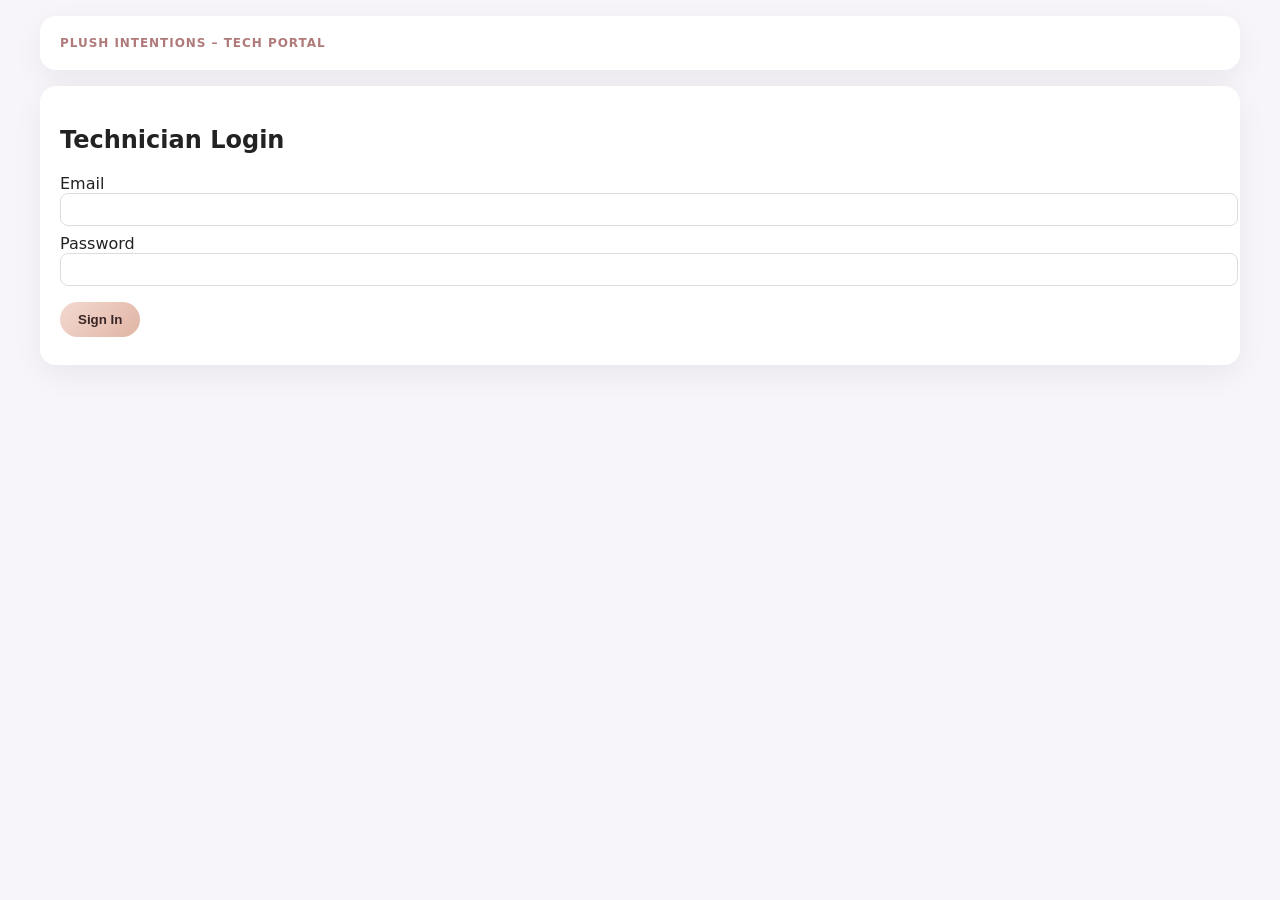
<file: public/index.html>
<!DOCTYPE html>
<html lang="en">
<head>
  <meta charset="UTF-8" />
  <title>Plush Intentions – Technician Portal</title>
  <meta name="viewport" content="width=device-width, initial-scale=1" />
  <link href="https://api.mapbox.com/mapbox-gl-js/v2.16.1/mapbox-gl.css" rel="stylesheet" />
  <style>
    body {
      margin: 0;
      font-family: system-ui, -apple-system, BlinkMacSystemFont, "SF Pro Text", sans-serif;
      background: #f7f5f9;
      color: #222;
    }
    .shell { max-width: 1200px; margin: 0 auto; padding: 16px; }
    .card {
      background: #fff;
      border-radius: 16px;
      box-shadow: 0 10px 30px rgba(0,0,0,0.06);
      padding: 20px;
      margin-bottom: 16px;
    }
    .brand {
      font-weight: 600;
      letter-spacing: 0.08em;
      text-transform: uppercase;
      font-size: 12px;
      color: #b07a7a;
    }
    .btn {
      border-radius: 999px;
      border: none;
      padding: 10px 18px;
      background: linear-gradient(135deg, #f3d9d0, #e0b4a4);
      color: #3a2626;
      font-weight: 600;
      cursor: pointer;
    }
    .btn:disabled { opacity: 0.5; cursor: default; }
    #map { width: 100%; height: 360px; border-radius: 16px; overflow: hidden; }
    .row { display: flex; gap: 16px; flex-wrap: wrap; }
    .col { flex: 1 1 0; min-width: 260px; }
    .wo-item {
      padding: 10px 12px;
      border-radius: 10px;
      border: 1px solid #eee;
      margin-bottom: 8px;
      cursor: pointer;
    }
    .wo-item.unassigned { background: #fff7f7; border-color: #f3d0d0; }
    .wo-item.assigned { background: #f5f3f8; border-color: #d7c7f0; }
    .tag {
      display: inline-block;
      padding: 2px 8px;
      border-radius: 999px;
      font-size: 11px;
      background: #f3d9d0;
      color: #5a3434;
      margin-left: 6px;
    }
    .muted { font-size: 12px; color: #777; }
    #login-view, #app-view { display: none; }
  </style>
</head>
<body>
  <div class="shell">
    <div class="card">
      <div class="brand">PLUSH INTENTIONS – TECH PORTAL</div>
    </div>

    <div id="login-view" class="card">
      <h2>Technician Login</h2>
      <div style="margin-bottom: 8px;">
        <label>Email</label><br />
        <input id="login-email" type="email" style="width:100%;padding:8px;border-radius:8px;border:1px solid #ddd;" />
      </div>
      <div style="margin-bottom: 16px;">
        <label>Password</label><br />
        <input id="login-password" type="password" style="width:100%;padding:8px;border-radius:8px;border:1px solid #ddd;" />
      </div>
      <button id="login-btn" class="btn">Sign In</button>
      <div id="login-error" class="muted" style="color:#b33;margin-top:8px;"></div>
    </div>

    <div id="app-view">
      <div class="card">
        <div style="display:flex;justify-content:space-between;align-items:center;">
          <div>
            <div class="muted">Logged in as</div>
            <div id="tech-name" style="font-weight:600;"></div>
            <div id="tech-meta" class="muted"></div>
          </div>
          <button id="logout-btn" class="btn" style="background:#eee;color:#444;">Log out</button>
        </div>
      </div>

      <div class="card">
        <h3>Dashboard</h3>
        <div id="map"></div>
      </div>

      <div class="row">
        <div class="col">
          <div class="card">
            <h3>Available Work Orders</h3>
            <div id="wo-list"></div>
          </div>
        </div>
        <div class="col">
          <div class="card">
            <h3>Work Order Details</h3>
            <div id="wo-detail"></div>
          </div>
        </div>
      </div>
    </div>
  </div>

  <script src="https://api.mapbox.com/mapbox-gl-js/v2.16.1/mapbox-gl.js"></script>
  <script src="app.js"></script>
</body>
</html>
</file>
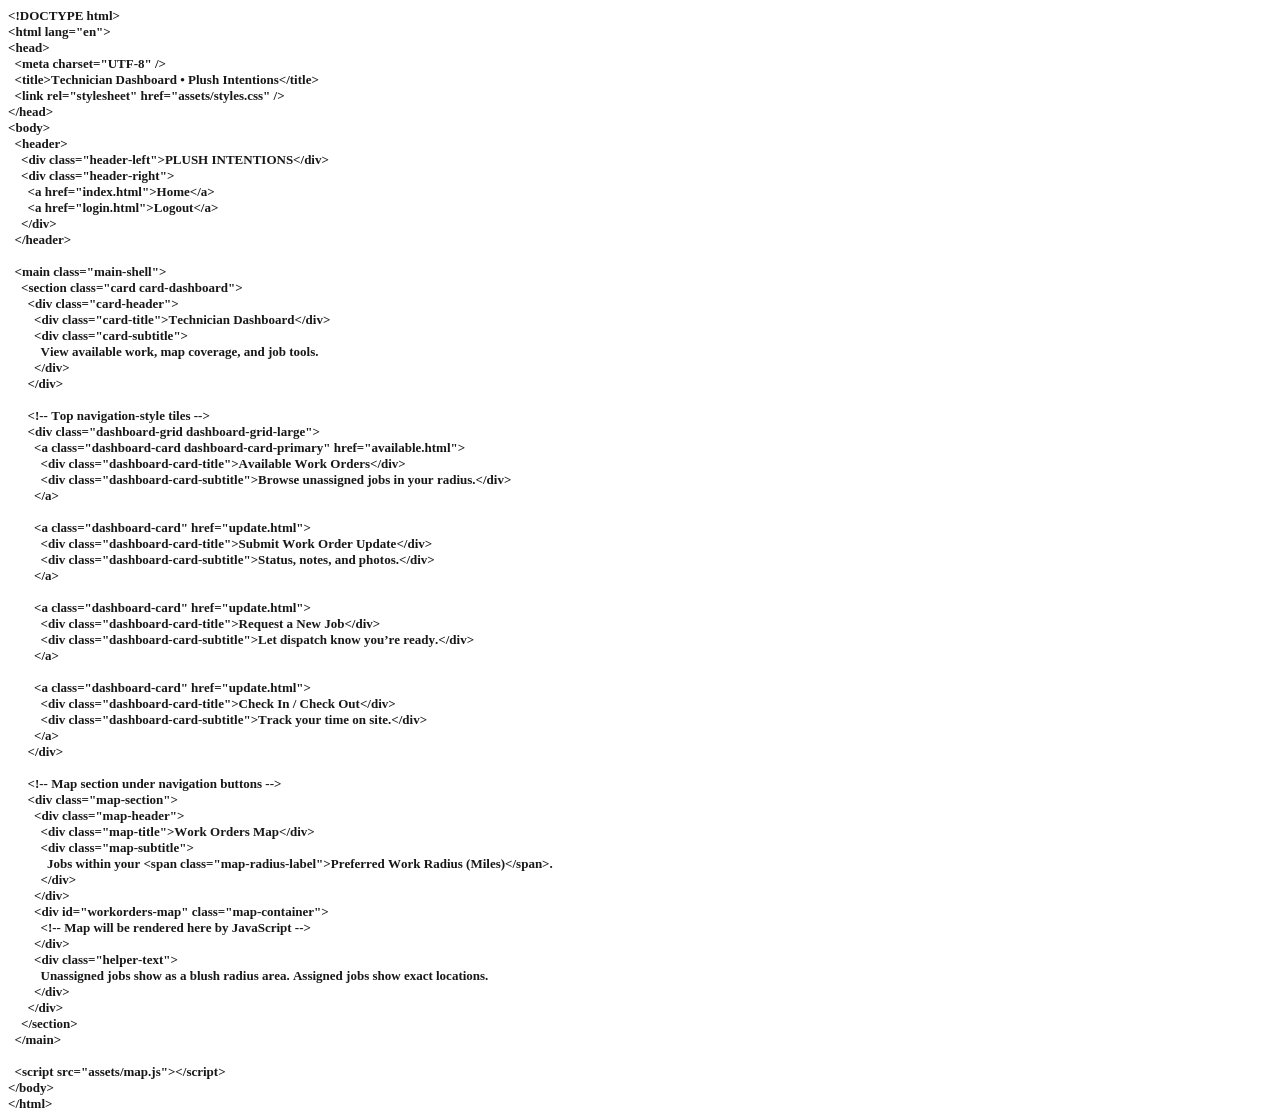
<file: dashboard.html>
<!DOCTYPE html PUBLIC "-//W3C//DTD HTML 4.01//EN" "http://www.w3.org/TR/html4/strict.dtd">
<html>
<head>
  <meta http-equiv="Content-Type" content="text/html; charset=utf-8">
  <meta http-equiv="Content-Style-Type" content="text/css">
  <title>Technician Dashboard • Plush Intentions</title>
  <meta name="Generator" content="Cocoa HTML Writer">
  <meta name="CocoaVersion" content="2022.7">
  <style type="text/css">
    p.p1 {margin: 0.0px 0.0px 0.0px 0.0px; font: 13.0px 'Helvetica Neue'; color: #181818; -webkit-text-stroke: #181818}
    p.p2 {margin: 0.0px 0.0px 0.0px 0.0px; font: 13.0px 'Helvetica Neue'; color: #181818; -webkit-text-stroke: #181818; min-height: 16.0px}
    span.s1 {font-kerning: none}
  </style>
</head>
<body>
<p class="p1"><span class="s1"><b>&lt;!DOCTYPE html&gt;</b></span></p>
<p class="p1"><span class="s1"><b>&lt;html lang="en"&gt;</b></span></p>
<p class="p1"><span class="s1"><b>&lt;head&gt;</b></span></p>
<p class="p1"><span class="s1"><b><span class="Apple-converted-space">  </span>&lt;meta charset="UTF-8" /&gt;</b></span></p>
<p class="p1"><span class="s1"><b><span class="Apple-converted-space">  </span>&lt;title&gt;Technician Dashboard • Plush Intentions&lt;/title&gt;</b></span></p>
<p class="p1"><span class="s1"><b><span class="Apple-converted-space">  </span>&lt;link rel="stylesheet" href="assets/styles.css" /&gt;</b></span></p>
<p class="p1"><span class="s1"><b>&lt;/head&gt;</b></span></p>
<p class="p1"><span class="s1"><b>&lt;body&gt;</b></span></p>
<p class="p1"><span class="s1"><b><span class="Apple-converted-space">  </span>&lt;header&gt;</b></span></p>
<p class="p1"><span class="s1"><b><span class="Apple-converted-space">    </span>&lt;div class="header-left"&gt;PLUSH INTENTIONS&lt;/div&gt;</b></span></p>
<p class="p1"><span class="s1"><b><span class="Apple-converted-space">    </span>&lt;div class="header-right"&gt;</b></span></p>
<p class="p1"><span class="s1"><b><span class="Apple-converted-space">      </span>&lt;a href="index.html"&gt;Home&lt;/a&gt;</b></span></p>
<p class="p1"><span class="s1"><b><span class="Apple-converted-space">      </span>&lt;a href="login.html"&gt;Logout&lt;/a&gt;</b></span></p>
<p class="p1"><span class="s1"><b><span class="Apple-converted-space">    </span>&lt;/div&gt;</b></span></p>
<p class="p1"><span class="s1"><b><span class="Apple-converted-space">  </span>&lt;/header&gt;</b></span></p>
<p class="p2"><span class="s1"><b></b></span><br></p>
<p class="p1"><span class="s1"><b><span class="Apple-converted-space">  </span>&lt;main class="main-shell"&gt;</b></span></p>
<p class="p1"><span class="s1"><b><span class="Apple-converted-space">    </span>&lt;section class="card card-dashboard"&gt;</b></span></p>
<p class="p1"><span class="s1"><b><span class="Apple-converted-space">      </span>&lt;div class="card-header"&gt;</b></span></p>
<p class="p1"><span class="s1"><b><span class="Apple-converted-space">        </span>&lt;div class="card-title"&gt;Technician Dashboard&lt;/div&gt;</b></span></p>
<p class="p1"><span class="s1"><b><span class="Apple-converted-space">        </span>&lt;div class="card-subtitle"&gt;</b></span></p>
<p class="p1"><span class="s1"><b><span class="Apple-converted-space">          </span>View available work, map coverage, and job tools.</b></span></p>
<p class="p1"><span class="s1"><b><span class="Apple-converted-space">        </span>&lt;/div&gt;</b></span></p>
<p class="p1"><span class="s1"><b><span class="Apple-converted-space">      </span>&lt;/div&gt;</b></span></p>
<p class="p2"><span class="s1"><b></b></span><br></p>
<p class="p1"><span class="s1"><b><span class="Apple-converted-space">      </span>&lt;!-- Top navigation-style tiles --&gt;</b></span></p>
<p class="p1"><span class="s1"><b><span class="Apple-converted-space">      </span>&lt;div class="dashboard-grid dashboard-grid-large"&gt;</b></span></p>
<p class="p1"><span class="s1"><b><span class="Apple-converted-space">        </span>&lt;a class="dashboard-card dashboard-card-primary" href="available.html"&gt;</b></span></p>
<p class="p1"><span class="s1"><b><span class="Apple-converted-space">          </span>&lt;div class="dashboard-card-title"&gt;Available Work Orders&lt;/div&gt;</b></span></p>
<p class="p1"><span class="s1"><b><span class="Apple-converted-space">          </span>&lt;div class="dashboard-card-subtitle"&gt;Browse unassigned jobs in your radius.&lt;/div&gt;</b></span></p>
<p class="p1"><span class="s1"><b><span class="Apple-converted-space">        </span>&lt;/a&gt;</b></span></p>
<p class="p2"><span class="s1"><b></b></span><br></p>
<p class="p1"><span class="s1"><b><span class="Apple-converted-space">        </span>&lt;a class="dashboard-card" href="update.html"&gt;</b></span></p>
<p class="p1"><span class="s1"><b><span class="Apple-converted-space">          </span>&lt;div class="dashboard-card-title"&gt;Submit Work Order Update&lt;/div&gt;</b></span></p>
<p class="p1"><span class="s1"><b><span class="Apple-converted-space">          </span>&lt;div class="dashboard-card-subtitle"&gt;Status, notes, and photos.&lt;/div&gt;</b></span></p>
<p class="p1"><span class="s1"><b><span class="Apple-converted-space">        </span>&lt;/a&gt;</b></span></p>
<p class="p2"><span class="s1"><b></b></span><br></p>
<p class="p1"><span class="s1"><b><span class="Apple-converted-space">        </span>&lt;a class="dashboard-card" href="update.html"&gt;</b></span></p>
<p class="p1"><span class="s1"><b><span class="Apple-converted-space">          </span>&lt;div class="dashboard-card-title"&gt;Request a New Job&lt;/div&gt;</b></span></p>
<p class="p1"><span class="s1"><b><span class="Apple-converted-space">          </span>&lt;div class="dashboard-card-subtitle"&gt;Let dispatch know you’re ready.&lt;/div&gt;</b></span></p>
<p class="p1"><span class="s1"><b><span class="Apple-converted-space">        </span>&lt;/a&gt;</b></span></p>
<p class="p2"><span class="s1"><b></b></span><br></p>
<p class="p1"><span class="s1"><b><span class="Apple-converted-space">        </span>&lt;a class="dashboard-card" href="update.html"&gt;</b></span></p>
<p class="p1"><span class="s1"><b><span class="Apple-converted-space">          </span>&lt;div class="dashboard-card-title"&gt;Check In / Check Out&lt;/div&gt;</b></span></p>
<p class="p1"><span class="s1"><b><span class="Apple-converted-space">          </span>&lt;div class="dashboard-card-subtitle"&gt;Track your time on site.&lt;/div&gt;</b></span></p>
<p class="p1"><span class="s1"><b><span class="Apple-converted-space">        </span>&lt;/a&gt;</b></span></p>
<p class="p1"><span class="s1"><b><span class="Apple-converted-space">      </span>&lt;/div&gt;</b></span></p>
<p class="p2"><span class="s1"><b></b></span><br></p>
<p class="p1"><span class="s1"><b><span class="Apple-converted-space">      </span>&lt;!-- Map section under navigation buttons --&gt;</b></span></p>
<p class="p1"><span class="s1"><b><span class="Apple-converted-space">      </span>&lt;div class="map-section"&gt;</b></span></p>
<p class="p1"><span class="s1"><b><span class="Apple-converted-space">        </span>&lt;div class="map-header"&gt;</b></span></p>
<p class="p1"><span class="s1"><b><span class="Apple-converted-space">          </span>&lt;div class="map-title"&gt;Work Orders Map&lt;/div&gt;</b></span></p>
<p class="p1"><span class="s1"><b><span class="Apple-converted-space">          </span>&lt;div class="map-subtitle"&gt;</b></span></p>
<p class="p1"><span class="s1"><b><span class="Apple-converted-space">            </span>Jobs within your &lt;span class="map-radius-label"&gt;Preferred Work Radius (Miles)&lt;/span&gt;.</b></span></p>
<p class="p1"><span class="s1"><b><span class="Apple-converted-space">          </span>&lt;/div&gt;</b></span></p>
<p class="p1"><span class="s1"><b><span class="Apple-converted-space">        </span>&lt;/div&gt;</b></span></p>
<p class="p1"><span class="s1"><b><span class="Apple-converted-space">        </span>&lt;div id="workorders-map" class="map-container"&gt;</b></span></p>
<p class="p1"><span class="s1"><b><span class="Apple-converted-space">          </span>&lt;!-- Map will be rendered here by JavaScript --&gt;</b></span></p>
<p class="p1"><span class="s1"><b><span class="Apple-converted-space">        </span>&lt;/div&gt;</b></span></p>
<p class="p1"><span class="s1"><b><span class="Apple-converted-space">        </span>&lt;div class="helper-text"&gt;</b></span></p>
<p class="p1"><span class="s1"><b><span class="Apple-converted-space">          </span>Unassigned jobs show as a blush radius area. Assigned jobs show exact locations.</b></span></p>
<p class="p1"><span class="s1"><b><span class="Apple-converted-space">        </span>&lt;/div&gt;</b></span></p>
<p class="p1"><span class="s1"><b><span class="Apple-converted-space">      </span>&lt;/div&gt;</b></span></p>
<p class="p1"><span class="s1"><b><span class="Apple-converted-space">    </span>&lt;/section&gt;</b></span></p>
<p class="p1"><span class="s1"><b><span class="Apple-converted-space">  </span>&lt;/main&gt;</b></span></p>
<p class="p2"><span class="s1"><b></b></span><br></p>
<p class="p1"><span class="s1"><b><span class="Apple-converted-space">  </span>&lt;script src="assets/map.js"&gt;&lt;/script&gt;</b></span></p>
<p class="p1"><span class="s1"><b>&lt;/body&gt;</b></span></p>
<p class="p1"><span class="s1"><b>&lt;/html&gt;</b></span></p>
</body>
</html>
</file>
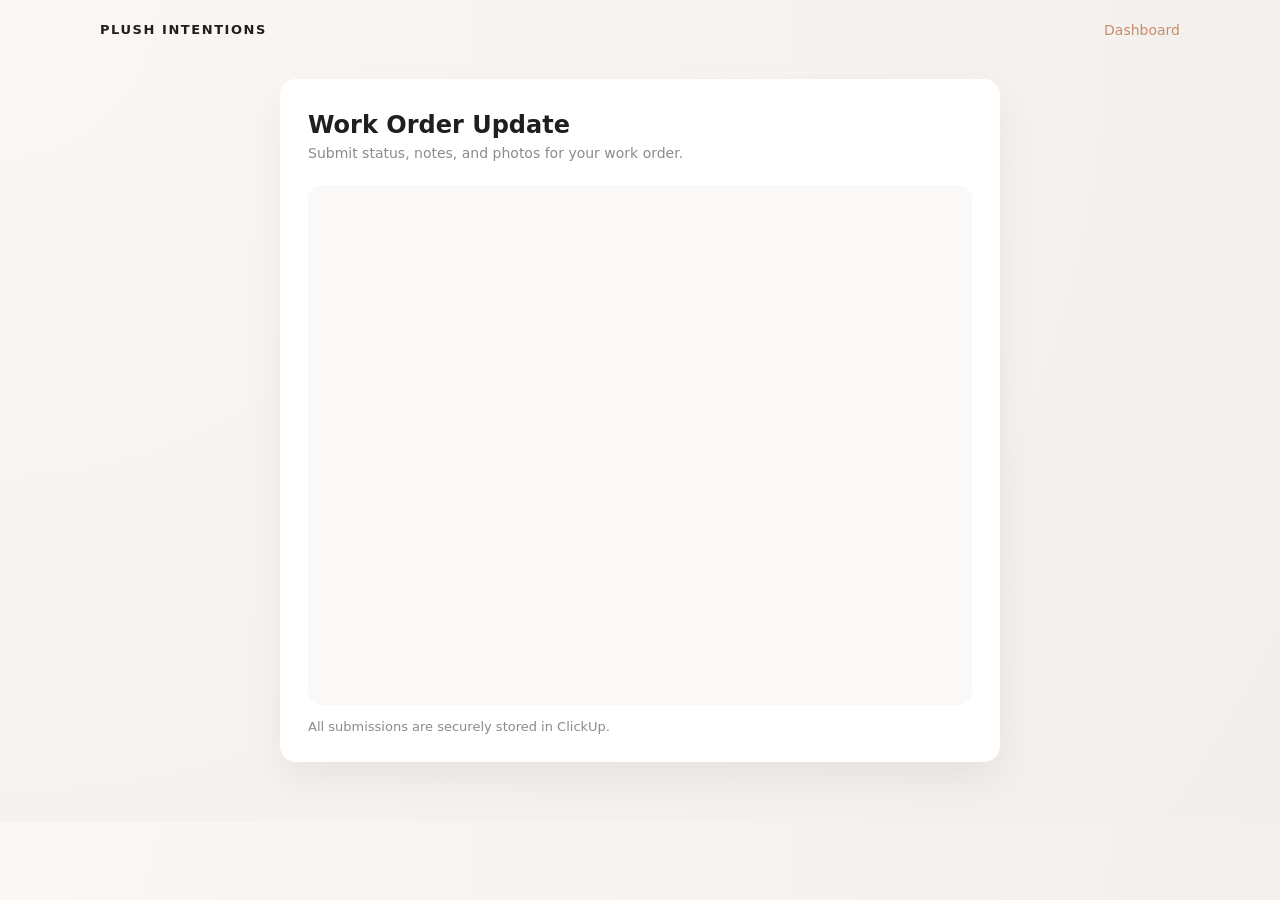
<file: update.html>
<!DOCTYPE html>
<html lang="en">
<head>
  <meta charset="UTF-8" />
  <title>Work Order Update • Plush Intentions</title>
  <link rel="stylesheet" href="assets/styles.css" />
  <style>
    .form-frame {
      width: 100%;
      min-height: 520px;
      border: none;
      border-radius: 14px;
      background: #fbf9f7;
    }
  </style>
</head>
<body>
  <header>
    <div class="header-left">PLUSH INTENTIONS</div>
    <div class="header-right">
      <a href="dashboard.html">Dashboard</a>
    </div>
  </header>

  <main class="main-shell">
    <section class="card">
      <div class="card-header">
        <div class="card-title">Work Order Update</div>
        <div class="card-subtitle">
          Submit status, notes, and photos for your work order.
        </div>
      </div>

      <iframe
        class="form-frame"
        src="https://forms.clickup.com/90141166513/f/2kyda2xh-854/DH79XASFEGJOKEQPRG"
        title="Work Order Update Form"
      ></iframe>

      <div class="helper-text">
        All submissions are securely stored in ClickUp.
      </div>
    </section>
  </main>
</body>
</html>
</file>
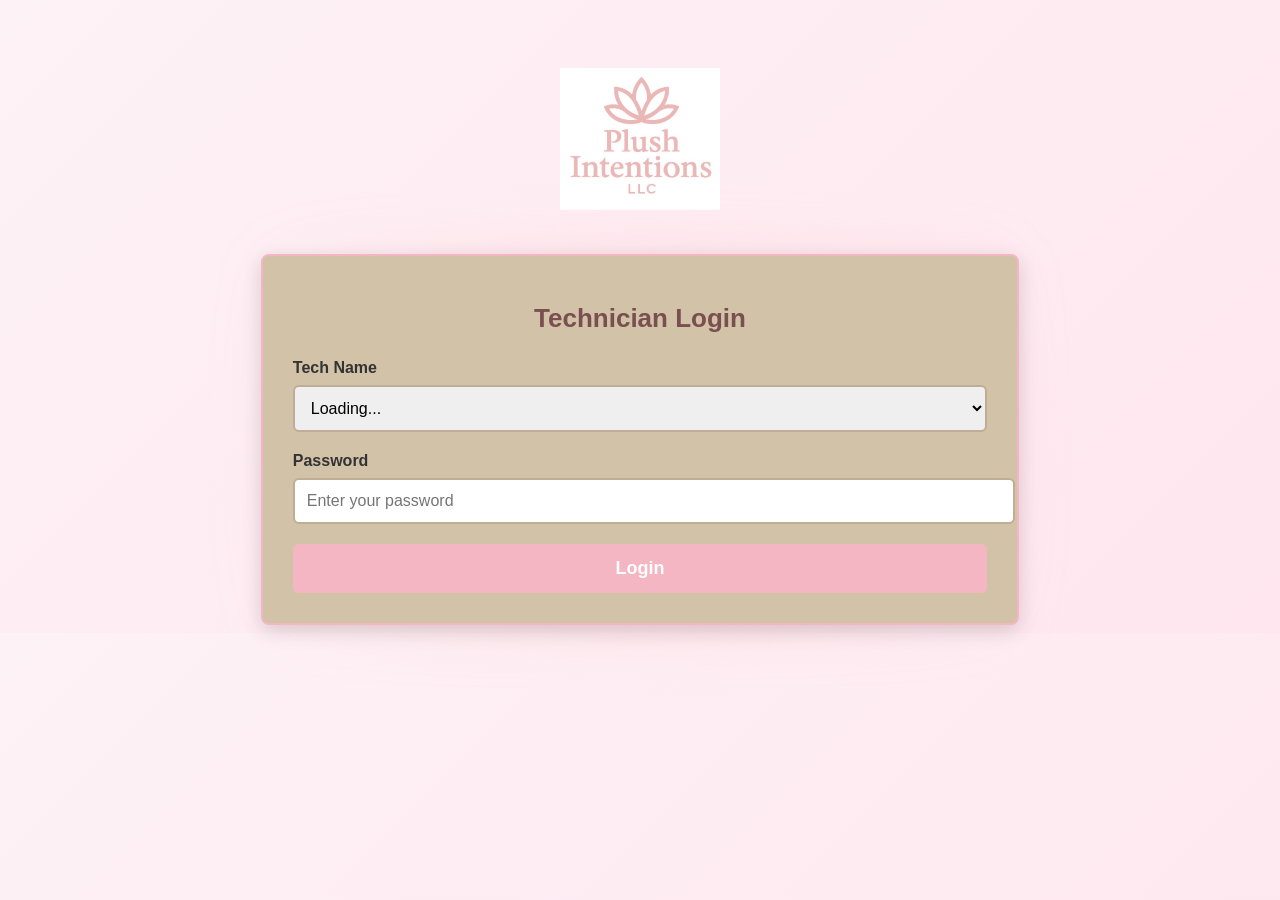
<file: public PLUSH copy/index2.html>
<!DOCTYPE html>
<html lang="en">
<head>
  <meta charset="UTF-8">
  <title>Technician Login</title>

  <style>
    body {
      background: linear-gradient(135deg, #fdf2f6, #ffe6ef);
      font-family: "Helvetica Neue", Arial, sans-serif;
      color: #333;
      text-align: center;
      padding-top: 60px;
    }

    .logo {
      width: 160px;
      margin-bottom: 20px;
    }

    .container-wrapper {
      position: relative;
      width: 60%;
      margin: auto;
      margin-top: 20px;
    }

    .container-wrapper::before {
      content: "";
      position: absolute;
      top: -12px;
      left: -12px;
      right: -12px;
      bottom: -12px;
      background: radial-gradient(circle, rgba(255,182,193,0.35), rgba(255,182,193,0));
      filter: blur(25px);
      animation: softGlow 4s ease-in-out infinite alternate;
      border-radius: 10px;
      z-index: -1;
    }

    @keyframes softGlow {
      from { opacity: 0.6; }
      to { opacity: 1; }
    }

    .login-box {
      background-color: #d2c2a8;
      padding: 30px;
      border-radius: 8px;
      border: 2px solid #f4b6c2;
      box-shadow: 0 6px 20px rgba(0,0,0,0.15);
      text-align: left;
    }

    h1 {
      color: #7a4f4f;
      font-size: 26px;
      margin-bottom: 25px;
      text-align: center;
      font-weight: 700;
    }

    label {
      font-size: 16px;
      font-weight: bold;
      color: #333;
    }

    select, input {
      width: 100%;
      padding: 12px;
      margin-top: 8px;
      margin-bottom: 20px;
      border-radius: 6px;
      border: 2px solid #bfae94;
      font-size: 16px;
    }

    .login-btn {
      background-color: #f4b6c2;
      color: white;
      border: none;
      border-radius: 6px;
      padding: 14px 20px;
      font-size: 18px;
      font-weight: bold;
      cursor: pointer;
      transition: 0.2s ease;
      width: 100%;
    }

    .login-btn:hover {
      background-color: #e89aaa;
      transform: translateY(-2px);
    }
  </style>
</head>

<body>

  <img src="PlushLogo1.jpg" class="logo" alt="Plush Intentions LLC Logo">

  <div class="container-wrapper">
    <div class="login-box">

      <h1>Technician Login</h1>

      <label for="techname">Tech Name</label>
      <select id="techname">
        <option>Loading...</option>
      </select>

      <label for="password">Password</label>
      <input type="password" id="password" placeholder="Enter your password">

      <button class="login-btn" id="login-btn">Login</button>

    </div>
  </div>

  <script src="login.js"></script>

</body>
</html>
</file>
<file: assets/styles.css>
:root {
  --bg: #f7f5f4;
  --card-bg: #ffffff;
  --text-main: #1f1f1f;
  --text-muted: #8b8b8b;
  --accent: #c98b6b; /* rose gold */
  --accent-soft: #f1e1d9;
  --border-soft: #e4ded8;
  --radius-lg: 16px;
  --radius-md: 10px;
  --shadow-soft: 0 18px 40px rgba(0, 0, 0, 0.06);
  --font-main: system-ui, -apple-system, BlinkMacSystemFont, "SF Pro Text", sans-serif;
}

*,
*::before,
*::after {
  box-sizing: border-box;
}

body {
  margin: 0;
  font-family: var(--font-main);
  background: radial-gradient(circle at top left, #faf7f5, #f2eeeb);
  color: var(--text-main);
}

a {
  text-decoration: none;
  color: var(--accent);
}

header {
  max-width: 1120px;
  margin: 0 auto;
  padding: 20px 20px 0;
  display: flex;
  align-items: center;
  justify-content: space-between;
}

.header-left {
  font-weight: 600;
  letter-spacing: 0.12em;
  font-size: 13px;
  text-transform: uppercase;
}

.header-right a {
  margin-left: 18px;
  font-size: 14px;
  color: var(--accent);
}

.main-shell {
  max-width: 1120px;
  margin: 0 auto;
  padding: 40px 20px 60px;
  display: flex;
  justify-content: center;
}

.card {
  width: 100%;
  max-width: 720px;
  background: var(--card-bg);
  border-radius: var(--radius-lg);
  box-shadow: var(--shadow-soft);
  padding: 32px 28px 28px;
}

.card-header {
  margin-bottom: 24px;
}

.card-title {
  font-size: 24px;
  font-weight: 600;
  margin-bottom: 6px;
}

.card-subtitle {
  font-size: 14px;
  color: var(--text-muted);
}

.primary-btn {
  display: inline-flex;
  align-items: center;
  justify-content: center;
  padding: 11px 22px;
  border-radius: 999px;
  border: none;
  background: linear-gradient(135deg, var(--accent), #e0a98a);
  color: #fff;
  font-size: 14px;
  font-weight: 500;
  cursor: pointer;
  box-shadow: 0 10px 24px rgba(201, 139, 107, 0.35);
}

.primary-btn:hover {
  filter: brightness(1.03);
}

.helper-text {
  margin-top: 10px;
  font-size: 13px;
  color: var(--text-muted);
}

.form-group {
  margin-bottom: 16px;
}

label {
  display: block;
  font-size: 13px;
  margin-bottom: 6px;
  color: var(--text-main);
}

input,
select,
textarea {
  width: 100%;
  padding: 10px 12px;
  border-radius: var(--radius-md);
  border: 1px solid var(--border-soft);
  font-size: 14px;
  font-family: var(--font-main);
  background: #fbf9f7;
}

textarea {
  min-height: 90px;
  resize: vertical;
}

.dashboard-grid {
  display: grid;
  grid-template-columns: repeat(auto-fit, minmax(180px, 1fr));
  gap: 16px;
  margin-top: 10px;
}

.dashboard-card {
  background: #fbf9f7;
  border-radius: var(--radius-md);
  padding: 14px 14px 12px;
  border: 1px solid var(--border-soft);
  cursor: pointer;
  transition: transform 0.12s ease, box-shadow 0.12s ease, border-color 0.12s ease;
}

.dashboard-card:hover {
  transform: translateY(-2px);
  box-shadow: 0 10px 24px rgba(0, 0, 0, 0.04);
  border-color: var(--accent-soft);
}

.dashboard-card-title {
  font-size: 14px;
  font-weight: 500;
  margin-bottom: 4px;
}

.dashboard-card-subtitle {
  font-size: 12px;
  color: var(--text-muted);
}
.card-dashboard {
  background: radial-gradient(circle at top left, #fdf7f4, #f3ebe7);
}

.dashboard-grid-large .dashboard-card {
  padding: 18px 18px 16px;
}

.dashboard-card-primary {
  background: linear-gradient(135deg, #c98b6b, #f1e1d9);
  color: #fff;
}

.dashboard-card-primary .dashboard-card-subtitle {
  color: rgba(255, 255, 255, 0.9);
}

.map-section {
  margin-top: 28px;
}

.map-header {
  margin-bottom: 10px;
}

.map-title {
  font-size: 16px;
  font-weight: 600;
}

.map-subtitle {
  font-size: 13px;
  color: var(--text-muted);
}

.map-radius-label {
  font-weight: 500;
  color: var(--accent);
}

.map-container {
  width: 100%;
  height: 260px;
  border-radius: 16px;
  background: #f5efeb;
  border: 1px solid var(--border-soft);
  overflow: hidden;
}

/* Blush overlay style for unassigned general area */
.map-container-blush {
  position: relative;
}

.map-container-blush::before {
  content: "";
  position: absolute;
  inset: 18%;
  border-radius: 999px;
  background: rgba(201, 139, 107, 0.25); /* blush pink circle */
}

/* Work order detail styles */
.card-workorder {
  max-width: 820px;
}

.wo-section {
  margin-top: 10px;
}

.wo-row {
  display: flex;
  justify-content: space-between;
  padding: 8px 0;
  border-bottom: 1px dashed var(--border-soft);
  font-size: 14px;
}

.wo-label {
  font-weight: 500;
  color: var(--text-muted);
}

.wo-value {
  text-align: right;
  max-width: 60%;
}

.wo-blurred {
  color: var(--text-muted);
  font-style: italic;
}

.wo-actions {
  margin-top: 18px;
  display: flex;
  flex-wrap: wrap;
  gap: 10px;
}

.wo-secondary {
  background: #fbf9f7;
  color: var(--accent);
  box-shadow: none;
  border: 1px solid var(--accent-soft);
}

.hidden {
  display: none;
}

/* Available work orders list */
.workorders-list {
  display: flex;
  flex-direction: column;
  gap: 10px;
}

.workorder-item {
  padding: 12px 14px;
  border-radius: 12px;
  border: 1px solid var(--border-soft);
  background: #fbf9f7;
  display: flex;
  justify-content: space-between;
  align-items: center;
  cursor: pointer;
}

.workorder-item-main {
  max-width: 70%;
}

.workorder-item-title {
  font-size: 14px;
  font-weight: 500;
}

.workorder-item-meta {
  font-size: 12px;
  color: var(--text-muted);
  margin-top: 2px;
}

.workorder-item-btn {
  font-size: 12px;
  padding: 7px 14px;
  border-radius: 999px;
  border: none;
  background: linear-gradient(135deg, var(--accent), #e0a98a);
  color: #fff;
  cursor: pointer;
}
</file>
